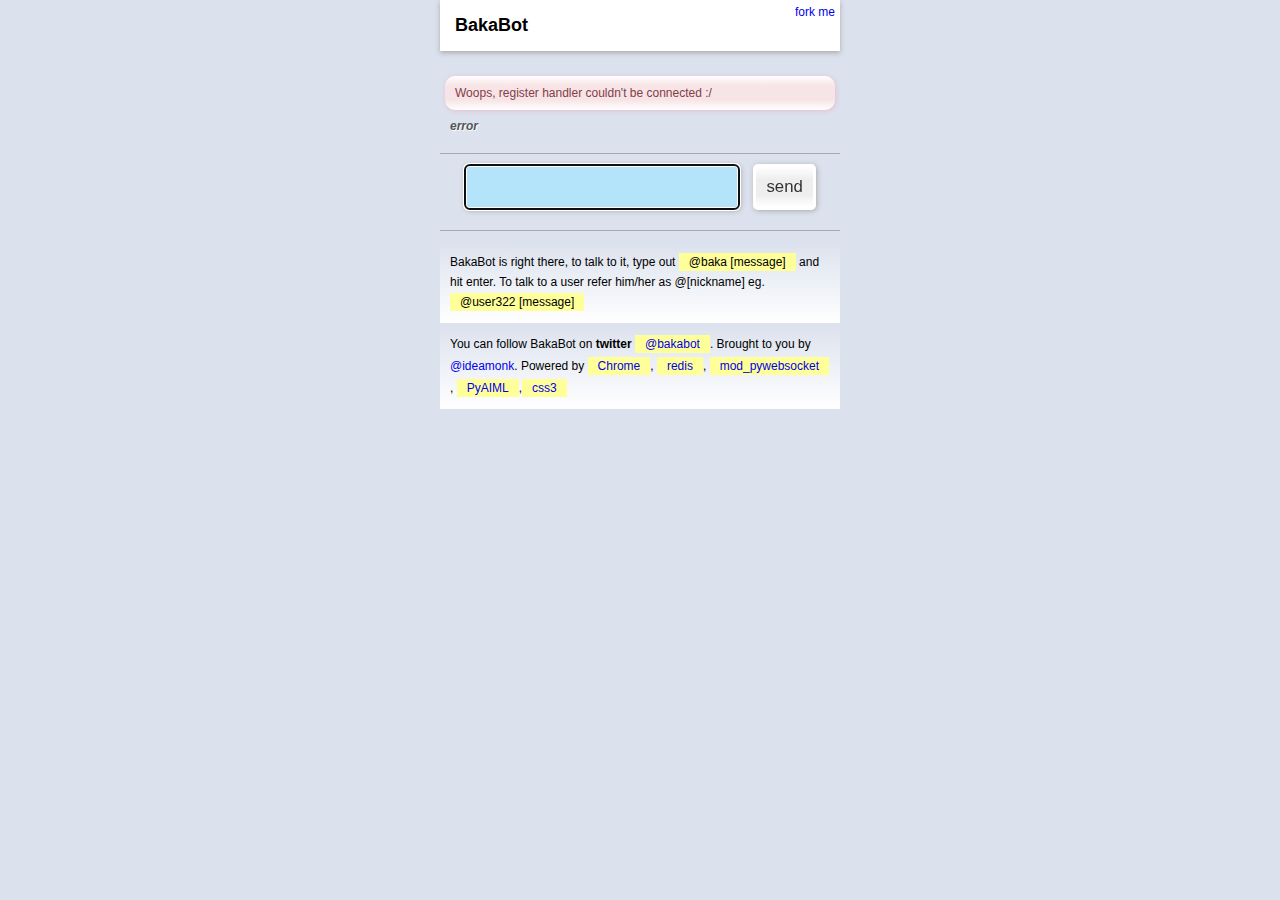
<file: interface/index.html>
<!DOCTYPE html PUBLIC "-//W3C//DTD XHTML 1.0 Strict//EN"
    "http://www.w3.org/TR/xhtml1/DTD/xhtml1-strict.dtd">
<html xmlns="http://www.w3.org/1999/xhtml" xml:lang="en" lang="en">
<head>
    <!-- AUTHORS:                   Abhishek Mishra <ideamonk at gmail.com>  -->
    <meta http-equiv="Content-Type" content="text/html; charset=utf-8"/>
    <title>BakaBot - Chat with this Baka and a few goodfellas using websockets</title>
    
    <link rel="stylesheet" href="static/style.css" type="text/css" media="screen" charset="utf-8" />
    <script src="static/jquery-1.3.2.min.js" type="text/javascript"></script>

    <script type="text/JavaScript">
        var nickname, sendsock, recvsock, regsock;
        var chatServer = "ws://127.0.0.1:4040";
        var scrollOn = 0;

        String.prototype.trim = function () {
            return this.replace(/^\s*/, "").replace(/\s*$/, "");
        }
        
        function bringItDown(){
            $("#chatbox").stop().animate ({scrollTop:$("#chatbox").attr('scrollHeight')},1);
            scrollOn = 1;
        }
        function genPopup(msg,uid) {
            var supplimentary = '';
            if (uid == 'baka'){
                supplimentary = 'rounded_orange';
            }
            if (uid == 'error'){
                supplimentary = 'rounded_red';
            }
            if (msg.indexOf('@user' + nickname)>=0)
                supplimentary = 'rounded_green';
                
            return "<div class='bubble'><div class='rounded' id='"+supplimentary+"'> \
                    <p>" + msg + "</p></div> <br/>\
                    <cite class='rounded'><strong>" + uid + "</strong></cite></div>";
        }

        function show(msg) {
            var chunks = msg.split(':',2)
            $(genPopup(chunks[1],chunks[0])).hide().appendTo("#chatbox").show(300);
            if (scrollOn==1){
                $("#chatbox").animate ({scrollTop:$("#chatbox").attr('scrollHeight')},"slow");
            }
        }

        function sendMsg() {
            if ($("#userinput").val().trim().length > 0){
                if (sendsock != undefined) {
                    sendsock.send(nickname + ":" + $("#userinput").val());
                    $("#userinput").val('');
                }
            }
        }
        
        function checkoutKey(){
            if (window.event.keyCode == 13)
                sendMsg();
        }
        
        function sendSignals(){
            // tell receive and send socks to close server sides
            if (sendsock != undefined){
                sendsock.send('__ImDoneWithIt__');
            }
        }
        
        $(document).ready( function() {
            $("#userinput").focus();
            setTimeout('bringItDown()',1000);
            if ("WebSocket" in window) {
                regsock = new WebSocket(chatServer + '/register');
                regsock.onmessage = function(evt) {
                    nickname = evt.data;
                    // init send sock
                    sendsock = new WebSocket(chatServer + '/send');

                    // init recv sock
                    recvsock = new WebSocket(chatServer + '/receive');
                    recvsock.onmessage = function (evt) {
                        var room_msg = evt.data;
                        //alert (room_msg);
                        show (room_msg);
                    };

					recvsock.onclose = function(e){
						$(genPopup("Woops, receive handler closed, can't scoop more :/","error")).hide().appendTo("#chatbox").show(300);
					};
					
					sendsock.onclose = function(e){
						$(genPopup("Woops, send handler closed, can't scoop more :/","error")).hide().appendTo("#chatbox").show(300);
					};
                };
				
				regsock.onclose = function(e){
					$(genPopup("Woops, register handler couldn't be connected :/","error")).hide().appendTo("#chatbox").show(300);
				};
				
            } else {
                $(genPopup("Your browser currently does not support WebSockets, please try in a latest build of Chrome...","error")).hide().appendTo("#chatbox").show(300);
            }
        });
    </script>

</head>
<body onunload='sendSignals()'>
    <div class='wrapper'>
        <div class='header'>
        <span style="float:right">
            <a href="http://github.com/ideamonk/BakaBot">fork me</a>
        </span>
        <h2>BakaBot</h2>
        </div>
        <div class='content'>
            <div id='chatbox'>
            </div>
            <div id='panel'>
                <input type='text' id='userinput' onkeypress='checkoutKey()'/>
                <input type='button' id='btnsend' value='send' onclick='sendMsg()'/>
            </div>
        </div>
        <div class='footer'>
            <p>
            BakaBot is right there, to talk to it, type out <span>@baka [message]</span> and hit enter. To talk to a user refer him/her as @[nickname] eg. <span>@user322 [message]</span>
            </p>
            <p>
            You can follow BakaBot on <strong>twitter</strong> <span><a href="http://twitter.com/bakabot">@bakabot</a></span>. Brought to you by <a href="http://twitter.com/ideamonk">@ideamonk</a>. Powered by <span><a href="http://blog.chromium.org/2009/12/web-sockets-now-available-in-google.html">Chrome</a></span>, <span><a href="http://code.google.com/p/redis/">redis</a></span>, <span><a href="http://code.google.com/p/pywebsocket/">mod_pywebsocket</a></span>, <span><a href="http://pyaiml.sourceforge.net/">PyAIML</a></span>,<span><a href="http://www.css3.info/preview/">css3</a></span>
            </p>
            <!-- bah! why didn't I use ul and li's would have makde it look neater and saved some bandwidth -->
        </div>
    </div>
</body>
</html>
</file>
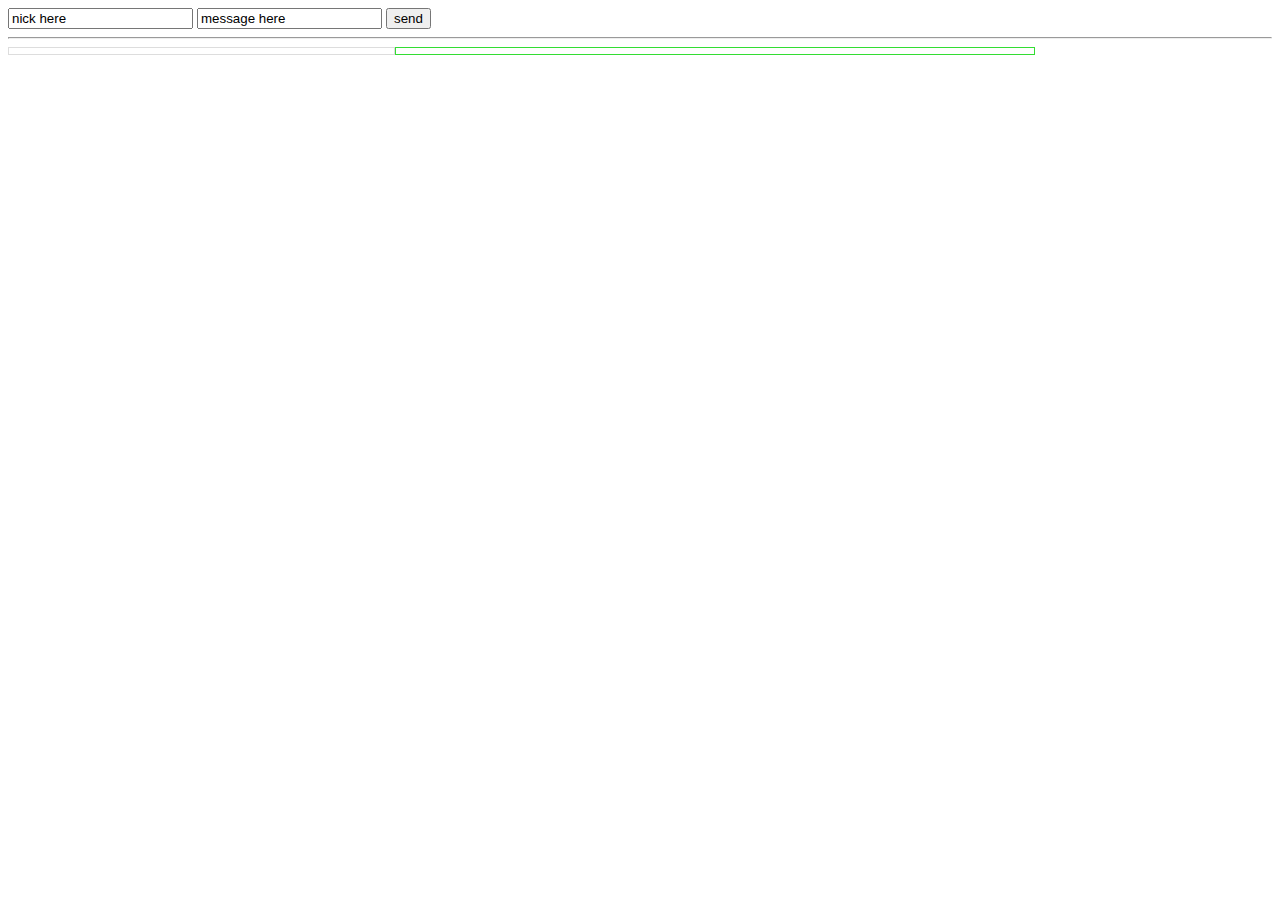
<file: interface/debug.html>
<html>
<!--
    BakaBot debug Client                 Abhishek Mishra <ideamonk at gmail.com>
-->
  <head>
    <title>ChatRiver Debug/test</title>
    <meta content="">

    <script src="static/jquery-1.3.2.min.js" type="text/javascript"></script>
    
    <script type="text/javascript">
        var regsock;
        var sendsock;
        var recvsock;
        var chatServer = 'ws://127.0.0.1:4040';
        var uid;
        
        function div(foo) {
            return "<div>" + foo + "</div>";
        }

        function say(msg) {
             $("#status").append(div(msg));
        }
        
        function show(msg) {
            var chunks = msg.split(':',2)
             $("#chatbox").html($("#chatbox").html() + div("<span class='n'>"+chunks[0]+"</span><span class='m'>"+chunks[1]+"</span>"));
        }
        
        $(document).ready( function() {
            if ("WebSocket" in window) {
                regsock = new WebSocket(chatServer + '/register');
                regsock.onmessage = function(evt) {
                    uid = evt.data;
                    // init send sock
                    sendsock = new WebSocket(chatServer + '/send');
                    sendsock.onopen = function (evt) {
                        say("sendsock opened");
                    }
                    sendsock.onclose = function (evt) {
                        say("sendsock closed");
                    }
                
                    // init recv sock
                    recvsock = new WebSocket(chatServer + '/receive');
                    recvsock.onmessage = function (evt) {
                        var room_msg = evt.data;
                        //alert (room_msg);
                        show (room_msg);
                    }
                }
            }
        });

        function sendMsg() {
            if (sendsock == undefined) {
                say ("you need to register first");
            } else {
                say ("sending msg...");
                sendsock.send(uid + ":" + $("#sendbox").val());
            }
        }
    </script>
    
    <style type='text/css'>
        #status {
            width:30%;
            display:inline-block;
            border:1px solid #ddd;
            padding:3px;
            float:left;
        }
        #chatbox {
            width:50%;
            display:inline-block;
            border:1px solid #3d3;
            padding:3px;
            left:32%;
        }
        #chatbox div {
            background:#efefef;
            margin:4px;
        }
        .n {
            padding-right:5px;
            background:#aaaaef;
        }
        .m {
            background:#efefef;
        }
    </style>
  </head>
  <body>
    <input id='nickbox' type='text' value='nick here' />
    <input id='sendbox' type='text' value='message here' />
    <input type='button' value='send' onclick='sendMsg()'/>
    <hr/>
    <div id='status'></div>
    <div id='chatbox'></div>
  </body>
</html>
</file>
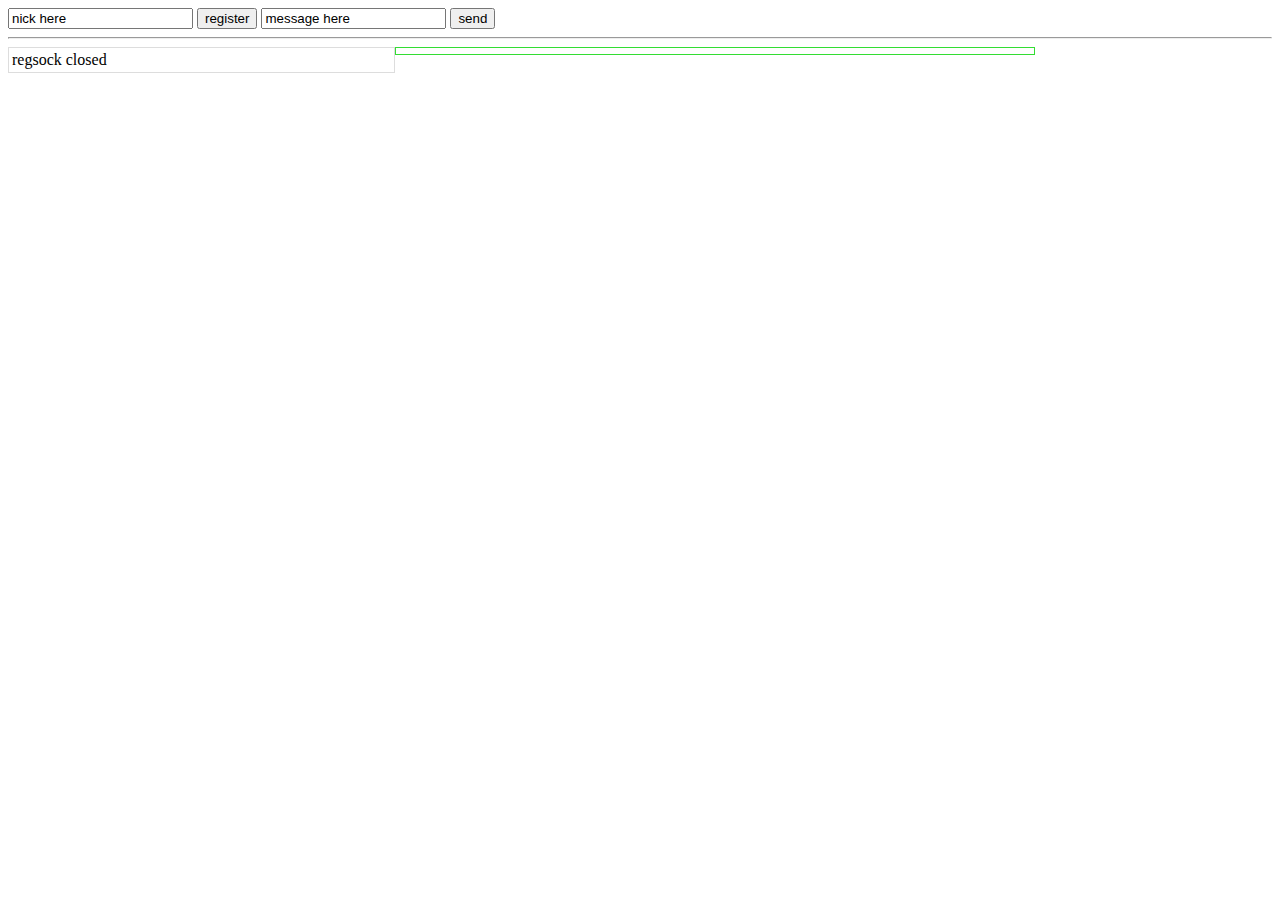
<file: _old/static/debug.html>
<html>
  <head>
    <title>ChatRiver Debug/test</title>
    <meta content="">

    <script src="jquery-1.3.2.min.js" type="text/javascript"></script>
    
    <script type="text/javascript">
        var regsock;
        var sendsock;
        var recvsock;
        var chatServer = 'ws://127.0.0.1:4040';
        var CR_Nick = undefined;
        
        function div(foo) {
            return "<div>" + foo + "</div>";
        }

        function say(msg) {
             $("#status").append(div(msg));
        }
        
        function show(msg) {
            var chunks = msg.split(':',2)
             $("#chatbox").html(div("<span class='n'>"+chunks[0]+"</span><span class='m'>"+chunks[1]+"</span>") + $("#chatbox").html());
        }
        
        $(document).ready( function() {
            if ("WebSocket" in window) {
                regsock = new WebSocket(chatServer + '/register');
                
                regsock.onopen = function() {
                    say("regsock connected");
                }
                
                regsock.onmessage = function (evt) {
                    var received_msg = evt.data;
                    say("regsock received : " + received_msg);
                    
                    if (received_msg == "gtfo") {
                        say("<strong>nick already exists</strong>");
                    } else if (received_msg.length > 0) {
                        say("<strong>nick registered :)</strong>");
                        CR_Nick = received_msg;
                        regsock.send("___ImDoneWithIt___");
                        // init send sock
                        sendsock = new WebSocket(chatServer + '/send');
                        // init recv sock
                        recvsock = new WebSocket(chatServer + '/receive');
                        recvsock.onmessage = function (evt) {
                            var room_msg = evt.data;
                            //alert (room_msg);
                            show (room_msg);
                        }
                    }
                };
                
                regsock.onclose = function() {
                    say("regsock closed");
                }
            }
        });

        function registerNick() {
            say ("requesting registration ... ");
            regsock.send($("#nickbox").val());
        }
        
        function sendMsg() {
            if (sendsock == undefined) {
                say ("you need to register first");
            } else {
                say ("sending msg...");
                sendsock.send(CR_Nick + ":" + $("#sendbox").val());
            }
        }
    </script>
    
    <style type='text/css'>
        #status {
            width:30%;
            display:inline-block;
            border:1px solid #ddd;
            padding:3px;
            float:left;
        }
        #chatbox {
            width:50%;
            display:inline-block;
            border:1px solid #3d3;
            padding:3px;
            left:32%;
        }
        #chatbox div {
            background:#efefef;
            margin:4px;
        }
        .n {
            padding-right:5px;
            background:#aaaaef;
        }
        .m {
            background:#efefef;
        }
    </style>
  </head>
  <body>
    <input id='nickbox' type='text' value='nick here' />
    <input type='button' value='register' onclick='registerNick()'/>
    <input id='sendbox' type='text' value='message here' />
    <input type='button' value='send' onclick='sendMsg()'/>
    <hr/>
    <div id='status'></div>
    <div id='chatbox'></div>
  </body>
</html>
</file>
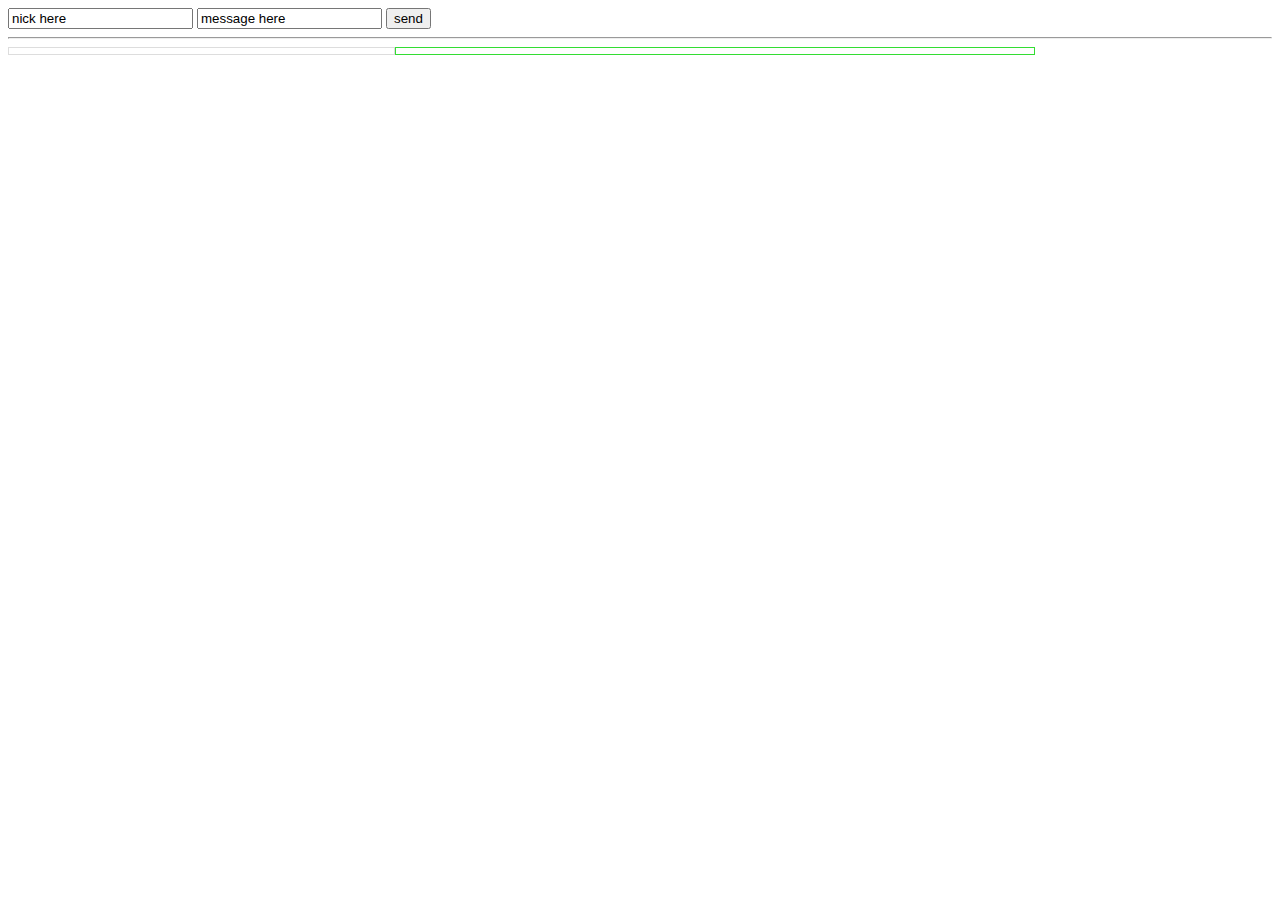
<file: interface/static/debug.html>
<html>
<!--
    BakaBot debug Client                 Abhishek Mishra <ideamonk at gmail.com>
-->
  <head>
    <title>ChatRiver Debug/test</title>
    <meta content="">

    <script src="jquery-1.3.2.min.js" type="text/javascript"></script>
    
    <script type="text/javascript">
        var regsock;
        var sendsock;
        var recvsock;
        var chatServer = 'ws://127.0.0.1:4040';
        var uid;
        
        function div(foo) {
            return "<div>" + foo + "</div>";
        }

        function say(msg) {
             $("#status").append(div(msg));
        }
        
        function show(msg) {
            var chunks = msg.split(':',2)
             $("#chatbox").html($("#chatbox").html() + div("<span class='n'>"+chunks[0]+"</span><span class='m'>"+chunks[1]+"</span>"));
        }
        
        $(document).ready( function() {
            if ("WebSocket" in window) {
                regsock = new WebSocket(chatServer + '/register');
                regsock.onmessage = function(evt) {
                    uid = evt.data;
                    // init send sock
                    sendsock = new WebSocket(chatServer + '/send');
                    sendsock.onopen = function (evt) {
                        say("sendsock opened");
                    }
                    sendsock.onclose = function (evt) {
                        say("sendsock closed");
                    }
                
                    // init recv sock
                    recvsock = new WebSocket(chatServer + '/receive');
                    recvsock.onmessage = function (evt) {
                        var room_msg = evt.data;
                        //alert (room_msg);
                        show (room_msg);
                    }
                }
            }
        });

        function sendMsg() {
            if (sendsock == undefined) {
                say ("you need to register first");
            } else {
                say ("sending msg...");
                sendsock.send(uid + ":" + $("#sendbox").val());
            }
        }
    </script>
    
    <style type='text/css'>
        #status {
            width:30%;
            display:inline-block;
            border:1px solid #ddd;
            padding:3px;
            float:left;
        }
        #chatbox {
            width:50%;
            display:inline-block;
            border:1px solid #3d3;
            padding:3px;
            left:32%;
        }
        #chatbox div {
            background:#efefef;
            margin:4px;
        }
        .n {
            padding-right:5px;
            background:#aaaaef;
        }
        .m {
            background:#efefef;
        }
    </style>
  </head>
  <body>
    <input id='nickbox' type='text' value='nick here' />
    <input id='sendbox' type='text' value='message here' />
    <input type='button' value='send' onclick='sendMsg()'/>
    <hr/>
    <div id='status'></div>
    <div id='chatbox'></div>
  </body>
</html>
</file>
<file: interface/static/style.css>
/*  Abhishek Mishra                                     ideamonk at gmail.com */

/* Base */
* { margin:0px; padding:0px; text-decoration:none; }

body {
    background-color: #dbe1ed;
    font: 12px "Lucida Grande", Lucida, Verdana, sans-serif;
}

/* My Sweet CSS3 Bubbles */
.bubble {
/*     overflow:hidden; */
    text-align:left;
    padding-bottom:10px;
}
div.rounded {
    background-color: #f4f4f4;
    background: -webkit-gradient(linear, left top, left bottom, from(#ffffff), to(#ffffff), color-stop(0.2, #f4f4f4), color-stop(0.3, #eee), color-stop(0.7, #eee));
    color:#333;
    border-radius:10px;
    -moz-border-radius:10px;
    padding:10px;
    margin:5px 5px -5px 5px;
    font-size:1.0em;
    -webkit-box-shadow: 1px 1px 5px #aaa;
    -moz-box-shadow: 1px 1px 5px #aaa;
    overflow:hidden;
}
#rounded_orange {
    color:#9f3400;
    background: -webkit-gradient(linear, left top, left bottom, from(#ffffff), to(#ffffff), color-stop(0.2, #f6f9e6), color-stop(0.3, #f9f5e2), color-stop(0.7, #f9f5e2));
    -webkit-box-shadow: 1px 1px 5px #dfd4a7;
    -moz-box-shadow: 1px 1px 5px #dfd4a7;
}
#rounded_red {
    color:#843c46;
    background-color:#f7e4e6;
    background: -webkit-gradient(linear, left top, left bottom, from(#ffffff), to(#ffffff), color-stop(0.2, #faeced), color-stop(0.3, #f7e4e6), color-stop(0.7, #f7e4e6));
    -webkit-box-shadow: 1px 1px 5px #e6becf;
    -moz-box-shadow: 1px 1px 5px #e6becf;
}
#rounded_green {
    background: -webkit-gradient(linear, left top, left bottom, from(#ffffff), to(#ffffff), color-stop(0.2, #ecffee), color-stop(0.3, #ecffee), color-stop(0.7, #ecffee));
    color:#00800c;
}
cite.rounded {
    padding:10px 10px;
    background: url(file:///disk/code/BakaBot/interface/images/tip.gif) top 20px no-repeat;
    color:#555;
    text-shadow: 1px 1px 1px #fff;
}

/* Layout */
.wrapper {
    width:400px;
    margin: 0px auto;
}
.header {
    background:#ffffff;
    padding:5px 5px;
    -webkit-box-shadow:0px 2px 5px #aaa;
    -moz-box-shadow:0px 2px 5px #aaa;
    margin-bottom:20px;
}
.header h2{ padding:10px;}
#chatbox {
    width:400px;
    text-align:center;
    max-height:450px;
    overflow:auto;
    padding-right:5px;
}

#panel {
    text-align:center;
    margin-top:10px;
    padding-top:10px;
    border-top:1px solid #aaa;
}
#userinput{
    width:250px;
    background: #b3e4f9;
    color: #0d80e1;
    padding:10px;
    font-size:1.4em;
    border-radius:5px;
    border:3px #fff solid;
    -webkit-box-shadow:1px 1px 5px #aaa;
    font-weight:bold;
    margin-right:10px;
}
#btnsend {
    padding:10px;
    font-size:1.4em;
    border-radius:5px;
    border:3px #fff solid;
    -webkit-box-shadow:1px 1px 5px #aaa;
    background: -webkit-gradient(linear, left top, left bottom, from(#ffffff), to(#ffffff), color-stop(0.2, #f4f4f4), color-stop(0.3, #eee), color-stop(0.7, #eee));
    color:#333;
}
#btnsend:hover {
    background: -webkit-gradient(linear, left top, left bottom, from(#ddd), to(#ddd), color-stop(0.2, #ffffff), color-stop(0.3, #f4f4f4), color-stop(0.7, #f4f4f4));
    color:#333;
}

.footer {
    margin-top:20px;
    padding-top:10px;
    border-top:1px solid #aaa;
    font-size:1em;
}
.footer p {
    background: -webkit-gradient(linear, left top, left bottom, from(#dbe1ed), to(#ffffff));
    padding:10px;
    line-height:1.5em;
}
.footer p span{
    background: #ffff99;
    padding: 0px 10px;
    margin: 2px 0px;
    display:inline-block;
}
</file>
